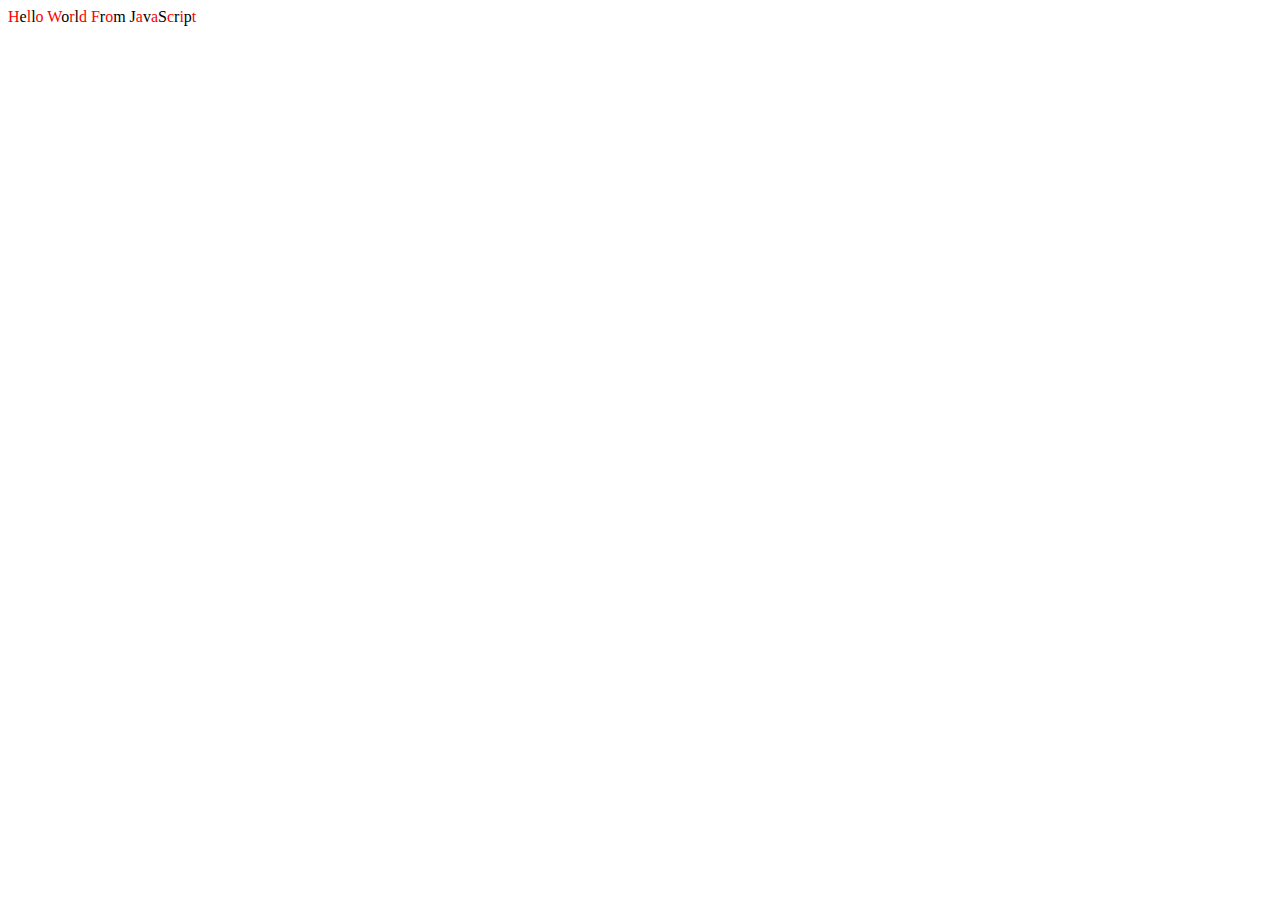
<file: JavaScript  Zadaca Nizovi/index.html>
<!DOCTYPE html>
<html lang="en">

<head>
    <meta charset="UTF-8">
    <meta http-equiv="X-UA-Compatible" content="IE=edge">
    <meta name="viewport" content="width=device-width, initial-scale=1.0">
    <title>Document</title>
</head>

<body>
    <script src="script.js"></script>
</body>

</html>
</file>
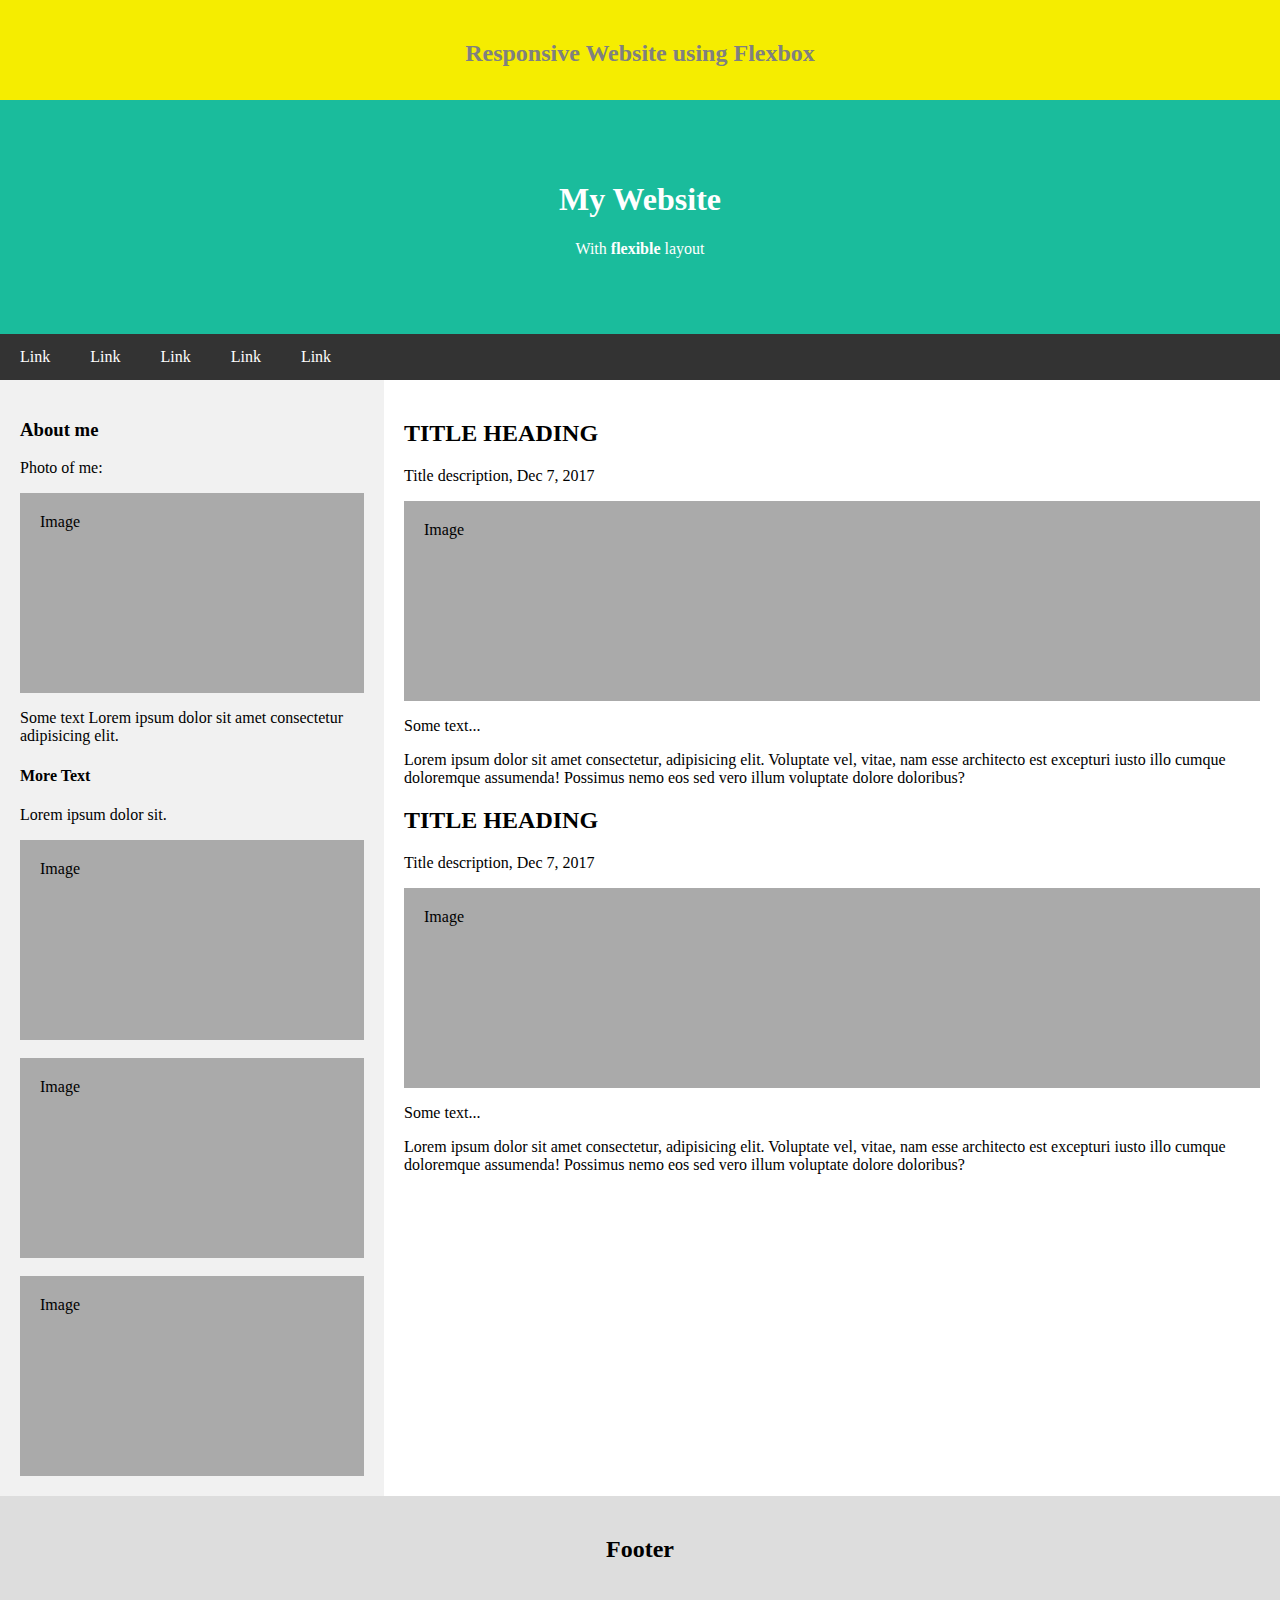
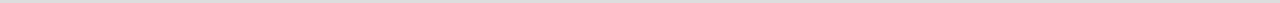
<file: Website Layout using Flexbox/index.html>
<!DOCTYPE html>
<html lang="en">

<head>
      <meta charset="UTF-8">
      <meta http-equiv="X-UA-Compatible" content="IE=edge">
      <meta name="viewport" content="width=device-width, initial-scale=1.0">
      <title>Flexbox Layout</title>
      <link rel="stylesheet" href="style.css">
</head>

<body>


      <div class="banner">
            <h2>Responsive Website using Flexbox</h2>
      </div>
      <div class="header">
            <h1>My Website</h1>
            <p> With <b>flexible</b> layout</p>
      </div>


      <div class="navbar">
            <a href="#">Link</a>
            <a href="#">Link</a>
            <a href="#">Link</a>
            <a href="#">Link</a>
            <a href="#">Link</a>
      </div>
      <div class="content">
            <div class="sidebar">
                  <h3>About me</h3>
                  <p>Photo of me:</p>
                  <div class="image">Image</div>
                  <p>Some text Lorem ipsum dolor sit amet consectetur adipisicing elit.</p>
                  <h4>More Text</h4>
                  <p>Lorem ipsum dolor sit.</p>
                  <div class="image">Image</div>
                  <br>
                  <div class="image">Image</div>
                  <br>
                  <div class="image">Image</div>
            </div>
            <div class="main">
                  <h2>TITLE HEADING</h2>
                  <P>Title description, Dec 7, 2017</P>
                  <div class="image">Image</div>
                  <p>Some text...</p>
                  <p>Lorem ipsum dolor sit amet consectetur, adipisicing elit. Voluptate vel, vitae, nam
                        esse
                        architecto
                        est excepturi iusto illo cumque doloremque assumenda! Possimus nemo eos sed vero
                        illum
                        voluptate
                        dolore doloribus?</p>
                  <h2>TITLE HEADING</h2>
                  <P>Title description, Dec 7, 2017</P>
                  <div class="image">Image</div>
                  <p>Some text...</p>
                  <p>Lorem ipsum dolor sit amet consectetur, adipisicing elit. Voluptate vel, vitae, nam
                        esse
                        architecto
                        est excepturi iusto illo cumque doloremque assumenda! Possimus nemo eos sed vero
                        illum
                        voluptate
                        dolore doloribus?</p>
            </div>
      </div>
      <div class="footer">
            <h2>Footer</h2>
      </div>


</body>

</html>
</file>
<file: Website Layout using Flexbox/style.css>
* {
  box-sizing: border-box;
}
body {
  margin: 0;
}
.banner {
  background-color: #f5ed00;
  color: grey;
  text-align: center;
  height: 100px;
}
.banner h2 {
  margin: 0;
  padding-top: 40px;
}
.header {
  padding: 60px;
  text-align: center;
  background: #1abc9c;
  color: white;
}
.navbar {
  display: flex;
  background-color: #333;
}
.navbar a {
  color: white;
  padding: 14px 20px;
  text-decoration: none;
  text-align: center;
}
.navbar a:hover {
  background-color: #ddd;
  color: black;
}
.content {
  display: flex;
  flex-wrap: wrap;
}

.sidebar {
  flex: 30%;
  background-color: #f1f1f1;
  padding: 20px;
}
.main {
  flex: 70%;
  background-color: white;
  padding: 20px;
}
.image {
  background-color: #aaa;
  width: 100%;
  padding: 20px;
  height: 200px;
}
.footer {
  padding: 20px;
  text-align: center;
  background: #ddd;
}
@media screen and (max-width: 700px) {
  .row,
  .navbar {
    flex-direction: column;
  }
}
</file>
